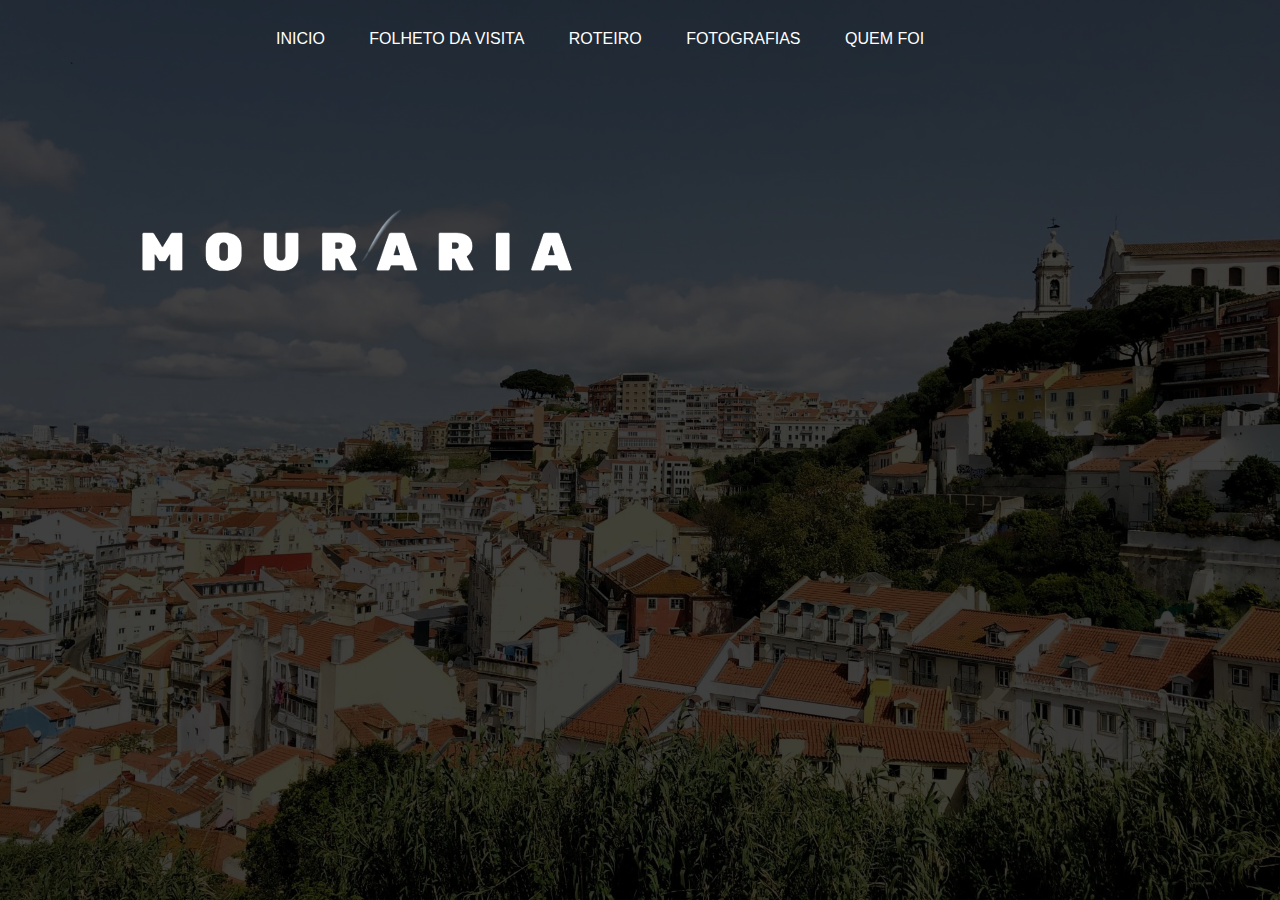
<file: index.html>
<!DOCTYPE html>
<html lang="en">
<head>
    <meta charset="UTF-8">
    <meta name="viewport" content="width=device-width, initial-scale=1.0">
    <title>Mouraria</title>
    <link rel="stylesheet" href="style.css">
</head>
<body>
    <div class="banner">
        <div class="navbar">
            <ul>
                <li><a href="index.html">Inicio</a></li>
                <li><a href="folheto.html">Folheto da visita</a></li>
                <li><a href="roteiro.html">roteiro</a></li>
                <li><a href="fotografias.html">fotografias</a></li>
                <li><a href="quemfoi.html">quem foi</a></li>
            </ul>
        </div>
        <img src="./imagens/logo.png" alt="logo">
    </div>
    
</body>
</html>
</file>
<file: style.css>
*{
    margin: 0;
    padding: 0;
    font-family: sans-serif;
}
.banner{
    width: 100%;
    height: 100vh;
    background-image: linear-gradient(rgba(0,0,0,0.75),rgba(0,0,0,0.75)), url(mouraria.jpg);
    background-size: cover;
    background-position: center;
}
.navbar{
    width: 60%;
    margin: auto;
    padding: 30px;
    display: flex;
    justify-content: space-between;
    
}
.logo{
    height: 100%;
    margin: 20px;
    display: center;
    align-items: center;
    justify-content: center;
}
.navbar ul li{
    list-style: none;
    display: inline-block;
    margin: 0 20px;
}

.navbar ul li a{
    text-decoration: none;
    color: #fff;
    text-transform: uppercase;
}
</file>
